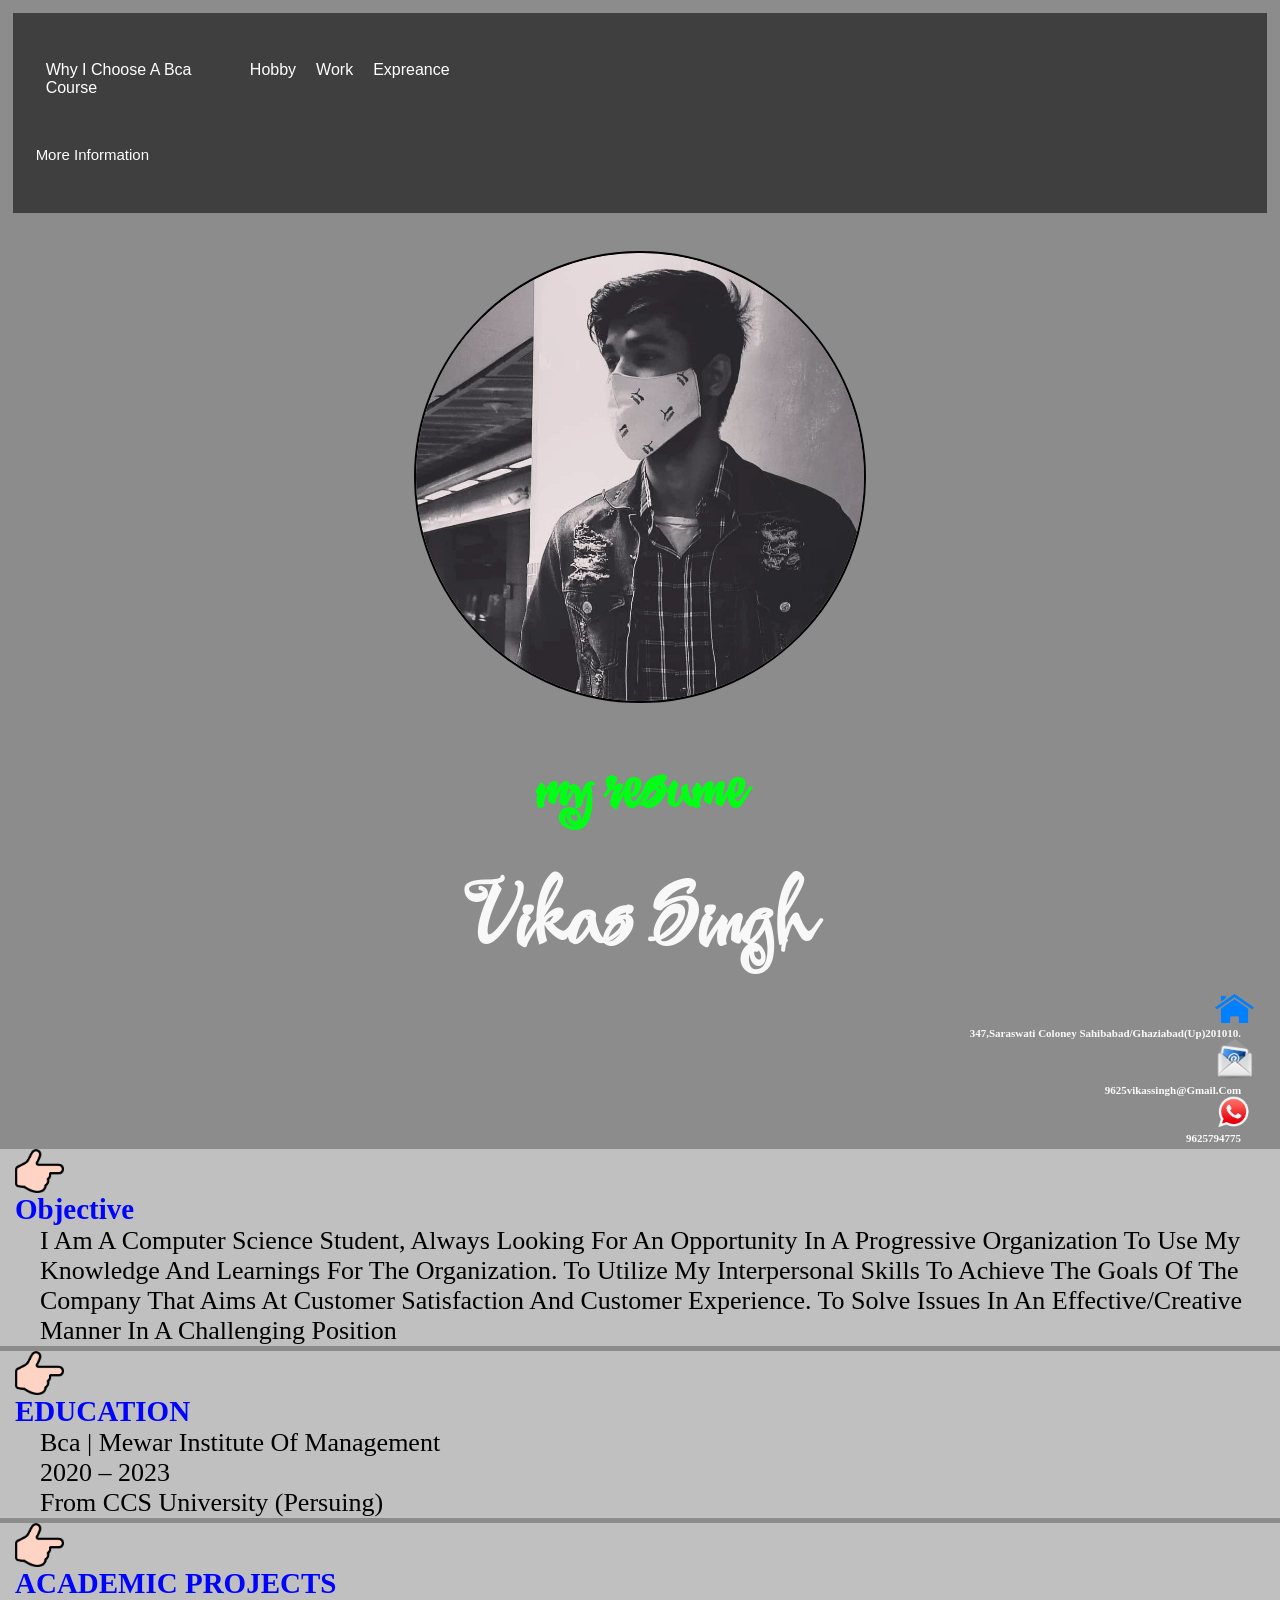
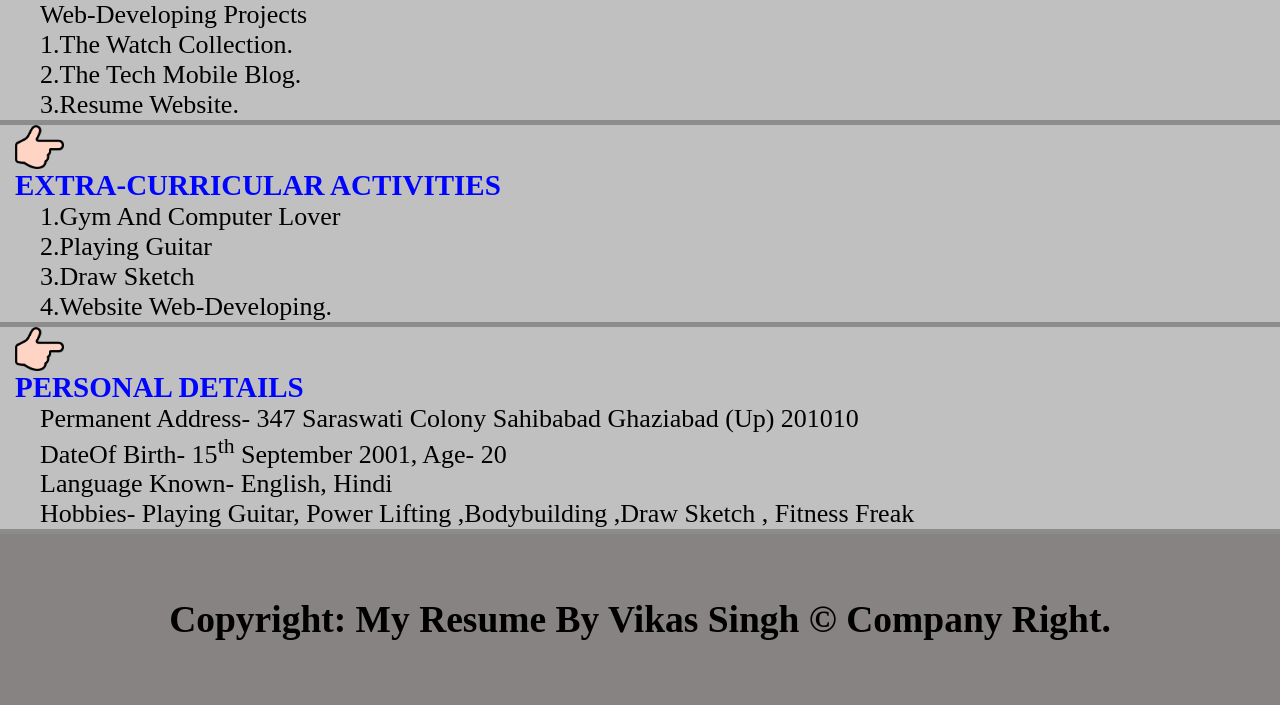
<file: resume website/index.html>
<!DOCTYPE html>
<html lang="en">

<head>
  <meta charset="UTF-8" />
  <meta http-equiv="X-UA-Compatible" content="IE=edge" />
  <meta name="viewport" content="width=device-width, initial-scale=1.0" />
  <title>resume website</title>
  <link rel="icon" href="image/IMG_20210927_201441_580-modified.png">
  <link rel="stylesheet" href="css/style.css" />
</head>

<body>
  <section>
    <div class="navbar">

      <div class="navigation-content">

        <nav>
          <li>
            <a href="course.html">why i choose a bca course </a>
            <a href="hobby.html">hobby</a>
            <a href="#">work</a>
            <a href="#">expreance</a>

          </li>
          <li>
            <div>
              <div class="dropdown">
                <button class="dropbtn">more information</button>
                <div class="dropdown-content">
                  <div class="dropa">
                    <a href="#">1.my class 10 marks</a>
                    <a href="#">2.my class 12 marks</a>
                    <a href="#">3.my 1's (semester marks) in bca</a>
                    <a href="#">4.performance chart</a>
                  </div>
                </div>
              </div>
            </div>
          </li>
        </nav>
      </div>
    </div>
  </section>
  <section>
    <div class="img">
      <img src="image/Capture 2021-06-21 19.05.14-modified.png" alt="">
    </div>
  </section>
  <section>
    <div class="resume-body">
      <div class="large-name">
        <h1>my resume</h1>
      </div>
      <div class="myimage" title="This Is Me">
        <h1>vikas singh</h1>
      </div>
      <div class="myemail-address">
        <div class="home">
          <img src="image/NicePng_png-house_898495.png" alt="home" />
          <h1>347,saraswati coloney sahibabad/ghaziabad(up)201010.</h1>
          <div class="home">
            <img src="image/NicePng_email-vector-png_10084512.png" alt="email" />
            <h1>9625vikassingh@gmail.com</h1>
          </div>
          <div class="home">
            <img src="image/pngegg.png" alt="phone" />
            <h1>9625794775</h1>
          </div>
        </div>
      </div>


    </div>
  </section>

  <section>
    <div class="paragraph">
      <img src="image/pngaaa.com-880792.png" alt="point">
      <h1>
        objective
      </h1>
      <p>
        I am a computer science student, always looking for an opportunity in a progressive organization to
        use my knowledge and learnings for the organization. To utilize my interpersonal skills to achieve
        the goals of the company that aims at customer satisfaction and customer experience. To solve
        issues in an effective/creative manner in a challenging position
      </p>
    </div>
    <div class="paragraph">
      <img src="image/pngaaa.com-880792.png" alt="point">
      <h1>
        EDUCATION
      </h1>
      <p>
        Bca | mewar institute of management <br>
        2020 – 2023 <br>
        From CCS University (persuing)
      </p>
    </div>
    <div class="paragraph">
      <img src="image/pngaaa.com-880792.png" alt="point">
      <h1>
        ACADEMIC PROJECTS
      </h1>
      <p>
        web-developing projects
        <br>1.the watch collection.
        <br>2.the tech mobile blog.
        <br>3.resume website.
      </p>
    </div>
    <div class="paragraph">
      <img src="image/pngaaa.com-880792.png" alt="point">
      <h1>
        EXTRA-CURRICULAR ACTIVITIES
      </h1>
      <p>
        1.gym and computer lover
        <br>2.Playing guitar
        <br>3.Draw Sketch
        <br>4.website web-developing.
      </p>
    </div>
    <div class="paragraph">
      <img src="image/pngaaa.com-880792.png" alt="point">
      <h1>
        PERSONAL DETAILS
      </h1>
      <p>
        Permanent Address- 347 Saraswati colony Sahibabad Ghaziabad (up) 201010
        <br>DateOf Birth- 15<sup>th</sup> september 2001, Age- 20
        <br>Language Known- English, Hindi

        <br>Hobbies- Playing Guitar, Power lifting ,Bodybuilding ,Draw Sketch , Fitness Freak
      </p>
    </div>
  </section>
  <section>
    <main>

    </main>
  </section>
  <section>
    <footer>
      <div class="container">
        <div id="footer">
          <h1> copyright: my resume
            by vikas singh &copy company right.
          </h1>
        </div>
      </div>
    </footer>
  </section>
</body>

</html>
</file>
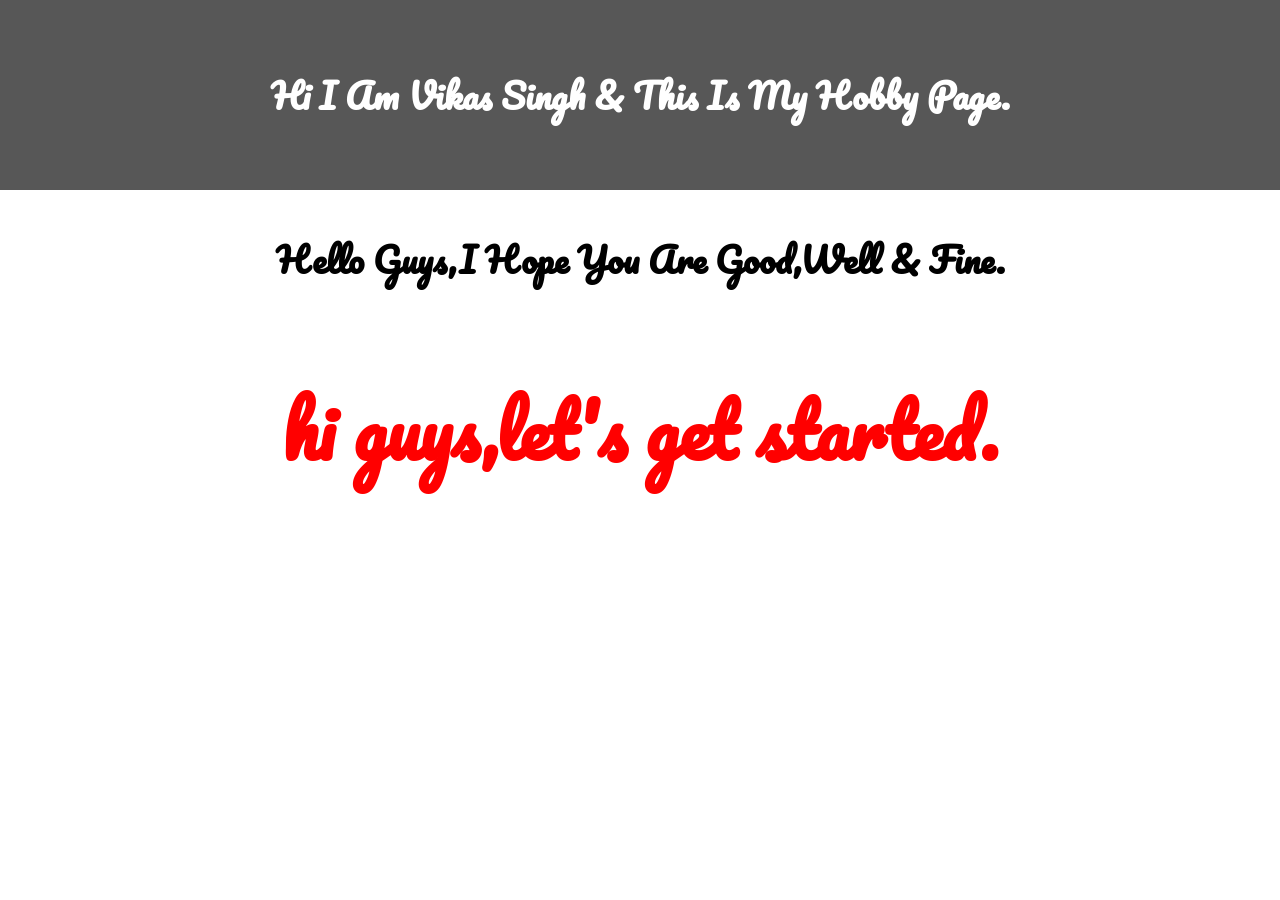
<file: resume website/hobby.html>
<!DOCTYPE html>
<html lang="en">

<head>
  <meta charset="UTF-8">
  <meta http-equiv="X-UA-Compatible" content="IE=edge">
  <meta name="viewport" content="width=device-width, initial-scale=1.0">
  <title>resume website</title>
  <link rel="icon" href="image/IMG_20210927_201441_580-modified.png">
  <link rel="stylesheet" href="css/hobby.css">
</head>

<body>
  <main>
    <section>

      <head>
        <div class="head">
          <h1>
            hi i am vikas singh & this is my hobby page.
          </h1>
        </div>
      </head>
    </section>
    <section>
      <div class="maincontent">
        <h1>
          hello guys,i hope you are good,well & fine.

        </h1>
      </div>
    </section>
    <section>
      <div class="bigbox">
        <h1>
          hi guys,let's get started.
        </h1>
        <div class="box">
          <div class="para">

          </div>
        </div>
      </div>
    </section>

  </main>
</body>

</html>
</file>
<file: resume website/css/style.css>
@import url("https://fonts.googleapis.com/css2?family=Festive&display=swap");
* {
  margin: 0px;
  padding: 0px;
}

body {
  background-image: url("https://source.unsplash.com/1600x900/?books");
  background-color: rgba(0, 0, 0, 0.452);
  background-attachment: fixed;
  background-repeat: no-repeat;
  background-size: cover;
  background-blend-mode: color-burn;
}
.navbar {
  display: block;
  background-color: rgba(0, 0, 0, 0.548);
  position: sticky;
  justify-content: center;
  margin: 1%;
  padding: 0px 14px;
}
.logo img {
  width: 59%;
  height: auto;
  margin: 23px 23px 23px 23px;
  border: 2px solid;
  color: #070a0b;
  border-radius: 60px;
}

.navigation-content {
  display: flex;
  width: 100%;
}
.navigation-content nav li a {
  margin: 0px 0px;
  padding: 0px 10px;
  text-decoration: none;
  color: rgb(255, 255, 255);
  font-family: "Segoe UI", Tahoma, Geneva, Verdana, sans-serif;
  font-size: 100%;
  text-transform: capitalize;
  cursor: pointer;
}
.navigation-content li {
  display: flex;
  margin: 11% 2%;
  list-style: none;
}
.navigation-content nav li a:hover {
  margin: 0px 0px;
  padding: 0px 10px;
  text-decoration: none;
  color: rgb(13, 255, 5);
  font-family: "Segoe UI", Tahoma, Geneva, Verdana, sans-serif;
  font-size: 100%;
  text-transform: capitalize;
  cursor: pointer;
}
.dropbtn {
  margin: 0% 0% 0% 0%;
  padding: 0%;
  text-transform: capitalize;
  background-color: #0e0e0c00;
  color: rgb(255, 255, 255);
  font-family: "Segoe UI", Tahoma, Geneva, Verdana, sans-serif;
  font-size: 15px;
  cursor: pointer;
  border: none;
}
.dropdown {
  position: relative;
  display: inline;
  overflow: visible;
}
.dropdown-content {
  display: none;
  position: absolute;
  width: 201px;
  box-shadow: -20px 8px 18px -3px rgb(0 0 0);
  z-index: 1;
  margin: 0% 20%;
}
.dropdown-content .dropa a {
  color: rgb(255, 255, 255);
  padding: 10px 16px;
  text-decoration: none;
  display: block;
  text-transform: capitalize;
  font-family: "Times New Roman", Times, serif;
  font-weight: bold;
  font-size: 15px;
  background-color: rgb(0, 0, 0);
}

.dropdown:hover .dropdown-content {
  display: block;
}

.dropdown-content .dropa a:hover {
  color: rgb(0, 255, 55);
  padding: 10px 16px;
  text-decoration: none;
  display: block;
  text-transform: capitalize;
  font-family: "Times New Roman", Times, serif;
  font-weight: bold;
  font-size: 15px;
  background-color: rgb(0, 0, 0);
}

.myimage img {
  max-width: 50%;
  margin: 20px 20px 20px 20px;
  display: inline;
  box-shadow: 17px 5px 39px 11px #050505;
  border: solid 2px rgb(0, 0, 0);
  border-radius: 50%;
}

.large-name {
  display: flex;
  justify-content: center;
}
.large-name h1 {
  font-size: 69px;
  font-family: "Festive", cursive;
  color: rgb(0, 255, 21);
  border: none;
  border-radius: 37px;
  padding: 2px;
  justify-content: center;
  display: flex;
}
.img {
  display: flex;
  justify-content: center;
}
.img img {
  display: flex;
  justify-content: center;
  max-width: 35%;
  margin: 2%;
  border: 2px solid black;
  border-radius: 60%;
}

.myimage h1 {
  display: flex;
  max-width: 100%;
  justify-content: center;
  font-size: 85px;
  margin: 0% 0% 0% 0%;
  padding: 0% 0% 0% 0%;
  font-family: "Festive";
  color: rgb(248, 248, 248);
  text-transform: capitalize;
}

.home img {
  display: inline;
  max-width: 6%;
  justify-content: right;
  margin: 0% 0% 0% 92%;
}
.home h1 {
  display: flex;
  max-width: 96%;
  color: rgb(250, 250, 250);
  justify-content: right;
  font-size: 11px;
  font-family: cursive;
  cursor: pointer;
  text-transform: capitalize;
}

.myemail-address {
  display: flex;
  justify-content: right;
  margin: 0% 1% 0% 0%;
  padding: 0% 0% 0% 48%;
  /* background-color: rgba(0, 0, 0, 0.616); */
}

.home {
  display: inline;
}
.home h1:hover {
  display: flex;
  max-width: 99%;
  color: rgb(0, 255, 21);
  justify-content: right;
  font-size: 20px;
  font-family: cursive;
  text-transform: capitalize;
  cursor: pointer;
}
.paragraph {
  margin: 5px 0px 5px 0px;
  padding: 0px 0px 0px 15px;
  background-color: rgba(255, 255, 255, 0.45);
}
.paragraph h1 {
  color: rgb(0, 4, 255);
    display: flex;
    flex-wrap: wrap;
    font-size: 29px;
    font-weight: bolder;
    text-transform: capitalize;
}
.paragraph p {
  color: rgb(0, 0, 0);
  margin: 0px 0px 0px 0px;
  padding: 0px 25px 0px 25px;
  font-size: 26px;
  text-transform: capitalize;
}
.paragraph img {
  display: flex;
  max-width: 10%;
  max-height: 44px;
  margin: 0% 0% 0% 0%;
}

.container {
  background-color: rgb(135 131 131);
  text-align: center;
  font-size: 25px;
  font-weight: bolder;
  color: rgb(0, 0, 0);
  text-transform: capitalize;
  margin: 0% 0% 0% 0%;
  padding: 5% 1% 5% 1%;
}
</file>
<file: resume website/css/hobby.css>
@import url("https://fonts.googleapis.com/css2?family=Fruktur&family=Pacifico&family=Roboto+Condensed:wght@300&display=swap");

body {
  background-image: url("https://source.unsplash.com/1600x900/?computer,musical instrument,gym,books");
  background-position: fixed;
  background-repeat: no-repeat;
  background-size: cover;
  background-attachment: fixed;
}
* {
  margin: 0px;
  padding: 0px;
}
.head {
  display: block;
}
.head h1 {
  display: flex;
  justify-content: center;
  font-size: 35px;
  text-transform: capitalize;
  background-color: rgba(0, 0, 0, 0.658);
  color: rgb(255, 255, 255);
  font-family: "Pacifico", cursive;
  padding: 5% 0%;
  flex-wrap: wrap;
  
}
.maincontent {
  display: flex;
  justify-content: center;
  background-color: rgba(255, 255, 255, 0.658);
  padding: 3% 0%;
    transition: 1s ease-in-out;
}
.maincontent h1 {
    flex-wrap: wrap;
  font-size: 35px;
  font-family: "Pacifico", cursive;
  text-transform: capitalize;
  animation-name: vikas1;
  animation-duration: 3s;
  animation-iteration-count: infinite;
  animation-delay: 1s;
  animation-timing-function: ease-in-out;
}

@keyframes vikas1 {
  from {
    font-size: 0px;
  }
  to {
    font-size: 45px;
  }
}
.maincontent:hover {
  display: flex;
  justify-content: center;
  font-size: 35px;
  text-transform: capitalize;
  font-family: "Pacifico", cursive;
  background-color: rgba(0, 0, 0, 0.658);
  color: rgb(255, 255, 255);
  padding: 3% 0%;
  flex-wrap: wrap;
  transition: 1s ease-in-out;
}
.bigbox {
  display: flex;
  justify-content: center;
  /* background-color: black; */
  margin: 3% 4%;
  padding: 0% 0% 25% 0%;
  color: red;
  font-family: "Pacifico", cursive;
  display: flex;
  font-size: 3pc;
}
.para h1 {
  color: red;
  justify-content: center;
  display: flex;
  font-size: 3pc;
}
</file>
